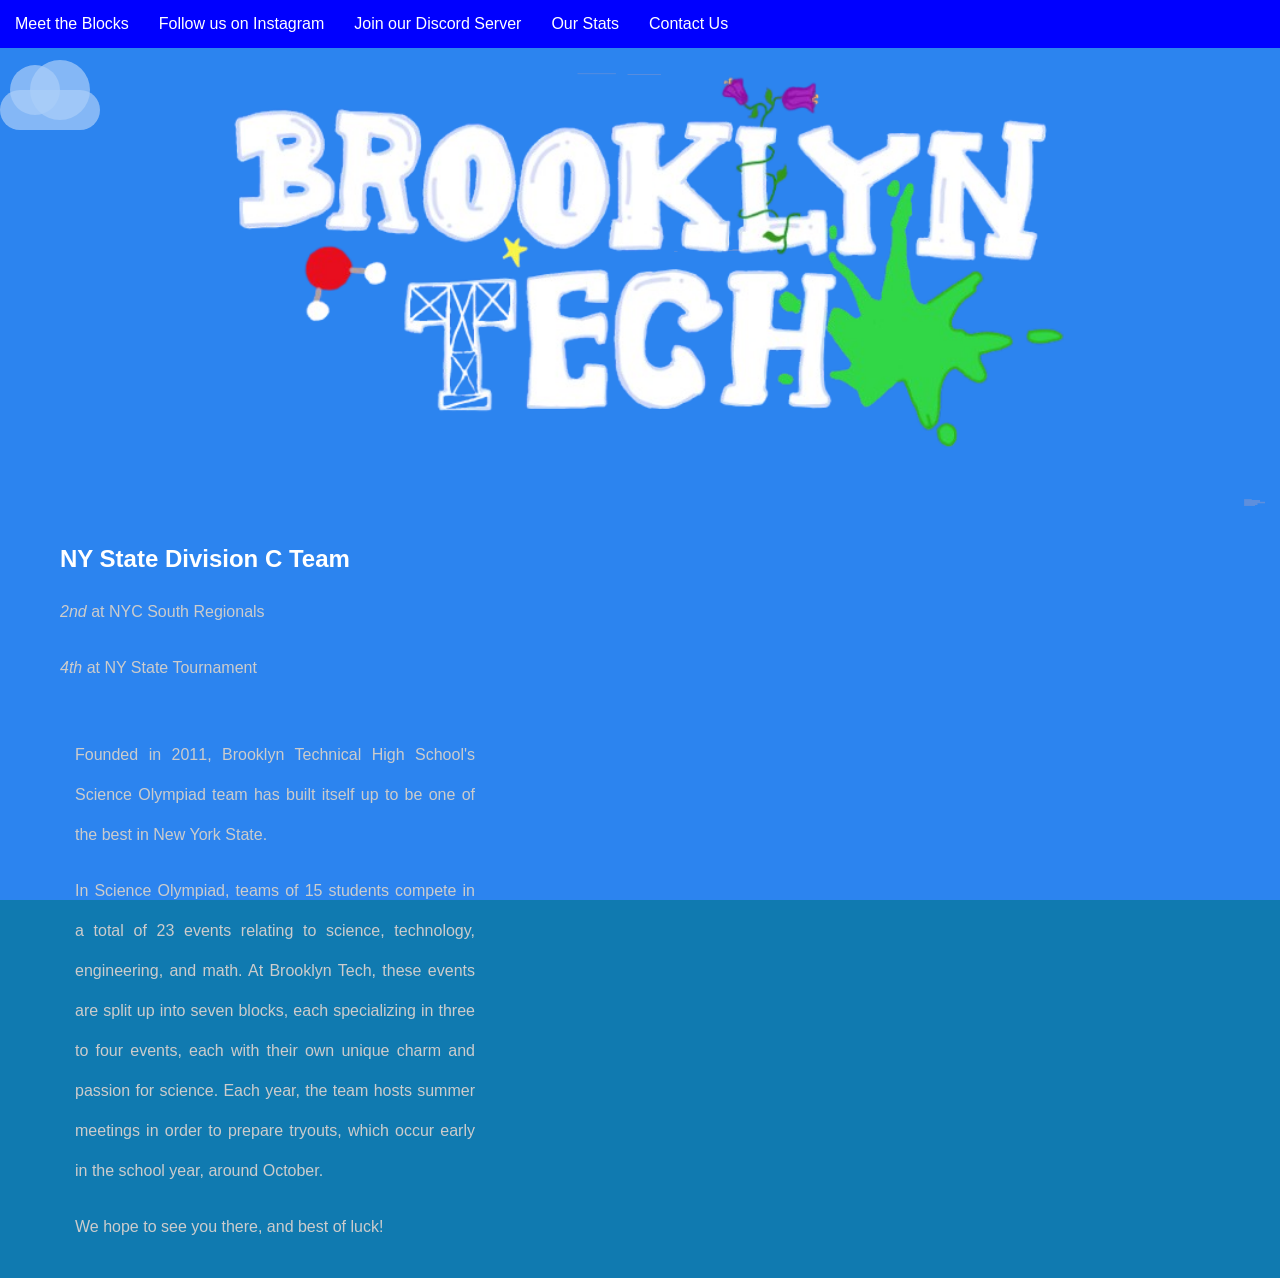
<file: index.html>
<!DOCTYPE html>
<html lang="en">
<head>
    <meta charset="UTF-8">
    <meta name="viewport" content="width=device-width, initial-scale=1.0">
    <title> BTHS Science Olympiad</title>
    <style>
        .cloud-container {
            position: fixed;
            top: 0;
            left: 0;
            width: 100%;
            height: 100%;
            pointer-events: none;
            z-index: 1;
            overflow: hidden;
        }
        .cloud {
            position: absolute;
            background-color: rgba(255, 255, 255, 0.7);
            border-radius: 100px;
            opacity: 0.6;
        }
        .cloud::before,
        .cloud::after {
            content: '';
            position: absolute;
            background-color: rgba(255, 255, 255, 0.7);
            border-radius: 100px;
        }
        .cloud::before {
            width: 50px;
            height: 50px;
            top: -25px;
            left: 10px;
        }
        .cloud::after {
            width: 60px;
            height: 60px;
            top: -30px;
            right: 10px;
        }
        .cloud1 {
            width: 100px;
            height: 40px;
            top: 10%;
            animation: float 80s infinite linear;
        }
       
        @keyframes float {
            from {
                left: -200px;
            }
            to {
                left: 100%;
            }
        }
    </style>
</head>
<body>
    <div class="cloud-container">
        <div class="cloud cloud1"></div>

</div>

<!-- Centered logo -->
<div style="text-align: center; margin: 0; margin-top: 0;">
  <img src="New_board__10_-removebg-preview.png"
       width="900"
       height="375"
       style="display: inline-block; max-width: 100%; height: auto;"
       alt="logo">
</div>

<section style="clear: both; padding-top: 20px;">
  <h2>NY State Division C Team</h2>
  <p><em>2nd</em> at NYC South Regionals</p>
  <p><em>4th</em> at NY State Tournament</p>

  <div class="squished-block">
    <p>Founded in 2011, Brooklyn Technical High School's Science Olympiad team has built itself up to be one of the best in New York State.</p>
    <p>In Science Olympiad, teams of 15 students compete in a total of 23 events relating to science, technology, engineering, and math. 
       At Brooklyn Tech, these events are split up into seven blocks, each specializing in three to four events, each with their own unique charm and passion for science. 
       Each year, the team hosts summer meetings in order to prepare tryouts, which occur early in the school year, around October.</p>
    <p>We hope to see you there, and best of luck!</p>
  </div>
</section>

<nav class="navbar">
    <ul>
<li><a href="blocks.html">Meet the Blocks</a></li>
<li><a href="https://www.instagram.com/bthsscienceolympiad/">Follow us on Instagram</a></li>
<li><a href="https://discord.gg/GTsJ2a3TKM">Join our Discord Server</a></li>
<li><a href="https://www.duosmium.org/results/school/Brooklyn_Technical_High_School_(Brooklyn,_NY)/">Our Stats</a></li>
<li><a href="contact.html">Contact Us</li>
    </ul>
</nav>
    <div class="insta-outside">
    <blockquote class="instagram-media" data-instgrm-captioned data-instgrm-permalink="https://www.instagram.com/p/DYzKd9WjUM0/?utm_source=ig_embed&amp;utm_campaign=loading" data-instgrm-version="14"></blockquote>
<script async src="//www.instagram.com/embed.js"></script>
    </div>
   
 <head>
     <link href="style.css" type="text/css" rel="stylesheet">
 </head>   
</body>
</html>

     <link href="style.css" type="text/css" rel="stylesheet">
 </head>   
</body>
</html>
</file>
<file: style.css>
body{
  margin:0px;
}
h1{
  text-align: left;
}
.navbar {
  position: fixed;
  top: 0;
  left: 0;
  width: 100%;
  z-index: 1000; 
}
.navbar ul{
  list-style-type: none;
  background-color: blue;
  padding: 0px;
  margin: 0px;
  overflow: hidden;
}
.navbar a{
  color: white;
  text-decoration: none;
  padding: 15px;
  display: block;
  text-align: center;
}
.navbar a:hover{
  background-color: blue;
}
.navbar li{
  float: left;
}
body {
           font-family: Verdana, Geneva, sans-serif;
            margin: 50px;
            padding: 0px;
            background-color: #107AB0;
            overflow-x: hidden;
            position: relative;
        }
        h1 {
            color: #FFF;
            position: relative;
            z-index: 10;
            left: 10px;
            top: 50px;
        a {
            color: #FFF;
            position: relative;
            z-index: 10;
            left: 10px;
            top: 50px;
        }
        }
        h2 {
            color: #FFF;
            
            position: relative;
            z-index: 10;
            left: 10px;
            top: 50px;
        }
        p {
            color: #CCC;
            line-height: 2.5;
            position: relative;
            z-index: 10;
            left: 10px;
            top: 50px;
        }
body {
    background-image: url('New board (3).png');
    background-size: cover;         
    background-position: center;   
    background-repeat: no-repeat;    
    background-attachment: fixed;    
}

@media (min-width: 900px) {
  .insta-outside {
    position: absolute;
    right: 50px;
    top: 500px;
    width: 550px;        
    max-width: 550px;
    z-index: 9999;
  }
}
@media (max-width: 899px) {
  .insta-outside {
    position: relative;  
    width: 100%;
    max-width: 100%;
    margin: 20px auto;   
    padding: 0;
  }
}


.insta-outside iframe,
.insta-outside blockquote {
  width: 100% !important;
  max-width: 100% !important;
  min-width: 0 !important;   
}
  .squished-block {
    width: 400px;                  
    padding: 15px;
    border: 0px;
    text-align: justify;           
    word-wrap: break-word;         
    line-height: 2.5;              
  }
</file>
